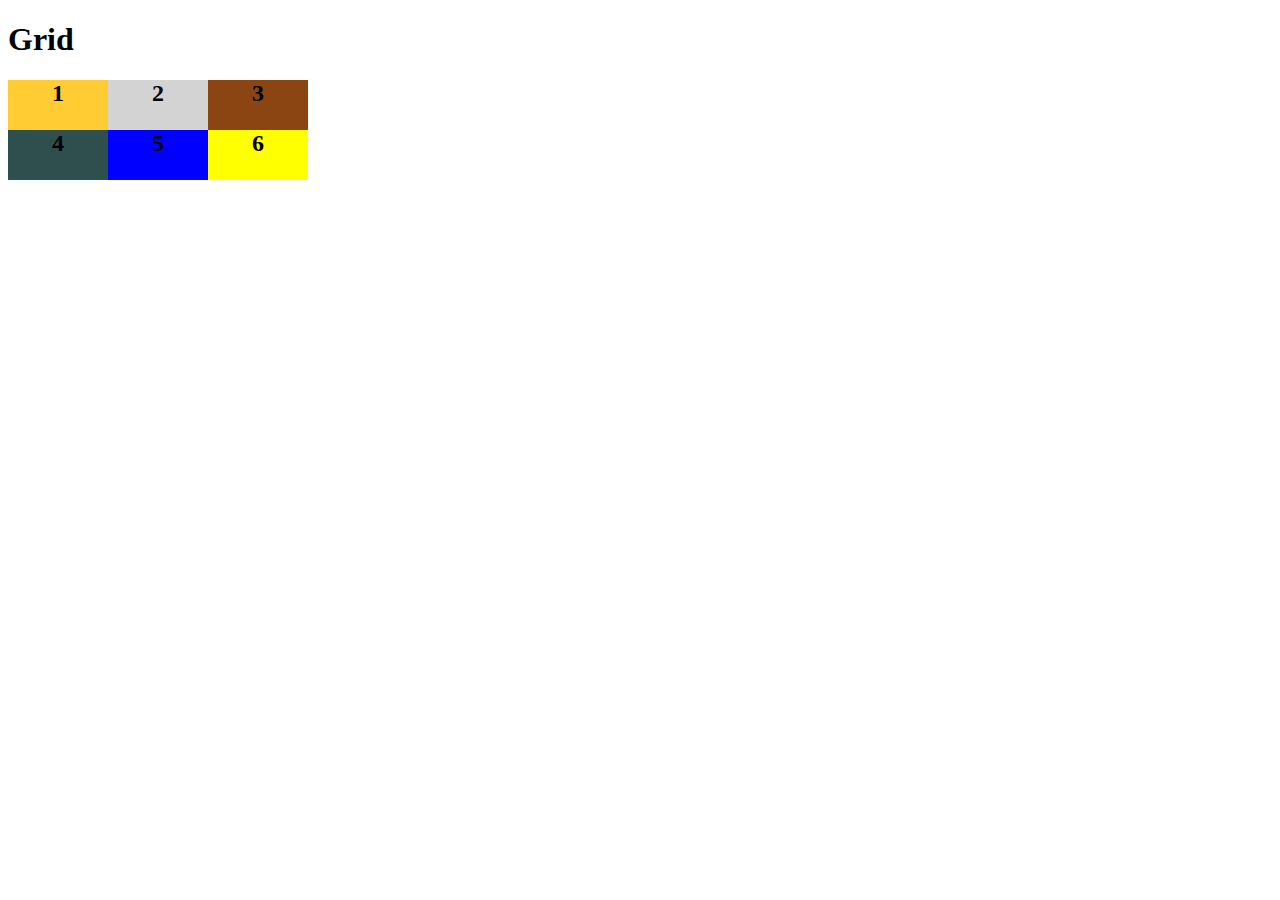
<file: index.html>
<!DOCTYPE html>
<html><head>
<meta http-equiv="Content-Type" content="text/html"; charset="utf-8">
<title>Grid demo</title>
<style>
.wrapper 
{
    display: grid;
    grid-template-columns: 100px 100px 100px;
    grid-template-rows: 50px 50px;
}


div#d1,#d2,#d3,#d4,#d5,#d6
	{
	text-align:center;
	font-size:x-large;
	font-weight:700;
	}
	
div#d1
	{
	background: #fc3;
	}
div#d2
	{
	background: #d3d3d3;
	}
div#d3
	{
	background: #8B4513;
	}
div#d4
	{
	background: #2F4F4F;
	}
div#d5
	{
	background: #0000FF;
	}
div#d6
	{
	background: #FFFF00;
	}
</style>
</head>
<body>
<h1>Grid</h1>
<div class="wrapper">
  <div id="d1">1</div>
  <div id="d2">2</div>
  <div id="d3">3</div>
  <div id="d4">4</div>
  <div id="d5">5</div>
  <div id="d6">6</div>
</div
<input type="button" id="conv" value="c0nvert">
</body>
</html>
</file>
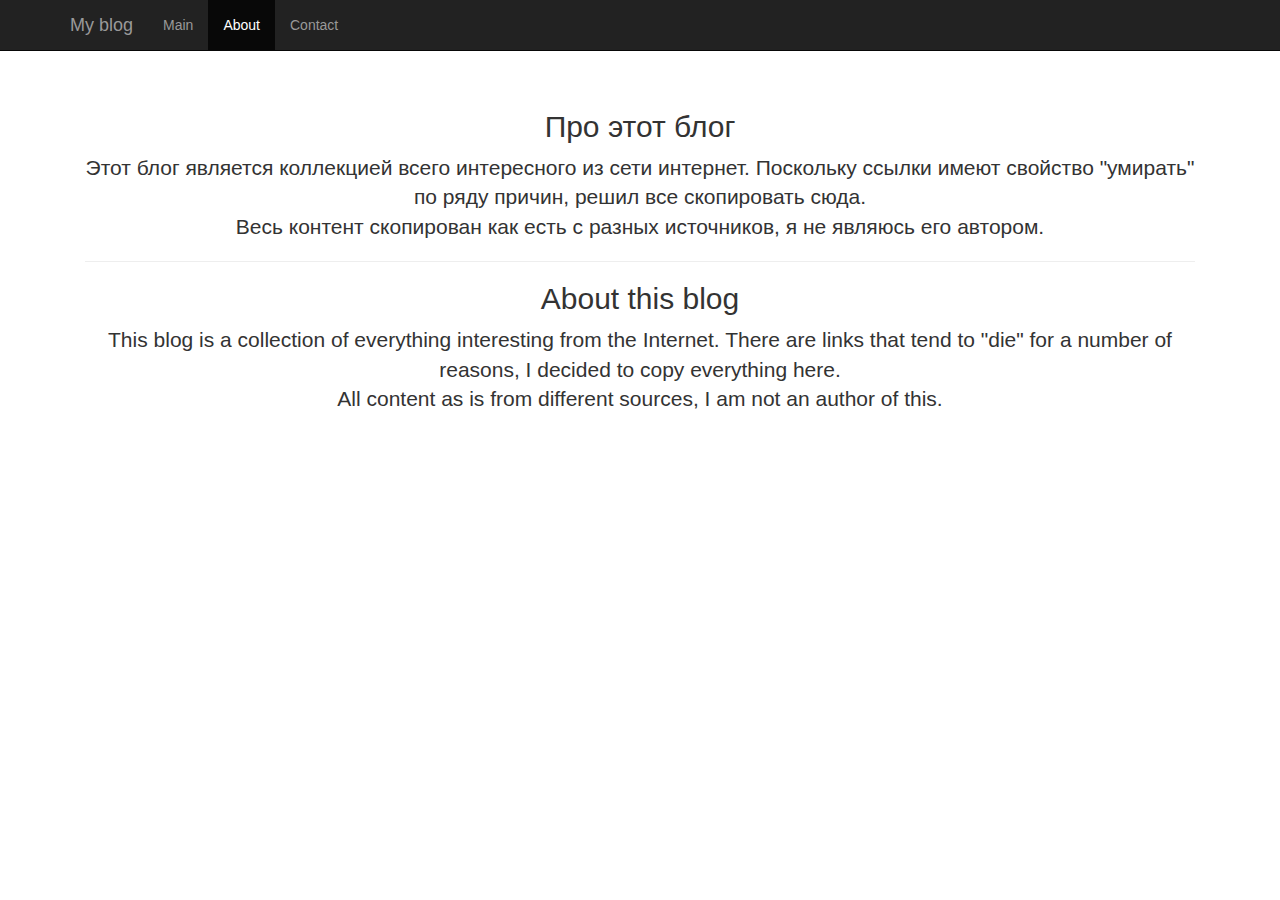
<file: about.html>
<!DOCTYPE html>
<html lang="en">
<head>
<meta charset="utf-8">
<meta http-equiv="X-UA-Compatible" content="IE=edge">
<meta name="viewport" content="width=device-width, initial-scale=1.0">
<meta name="description" content="">
<meta name="author" content="">
<title>Starter Template for Bootstrap</title>

<link href="./css/bootstrap.css" rel="stylesheet">

<style>
body {
  padding-top: 50px;
}
.starter-template {
  padding: 40px 15px;
  text-align: center;
}
</style>

<!--[if lt IE 9]><script src="../../docs-assets/js/ie8-responsive-file-warning.js"></script><![endif]-->

<!--[if lt IE 9]>
      <script src="https://oss.maxcdn.com/libs/html5shiv/3.7.0/html5shiv.js"></script>
      <script src="https://oss.maxcdn.com/libs/respond.js/1.3.0/respond.min.js"></script>
    <![endif]-->
</head>
<body>
<div class="navbar navbar-inverse navbar-fixed-top" role="navigation">
<div class="container">
<div class="navbar-header">
<button type="button" class="navbar-toggle" data-toggle="collapse" data-target=".navbar-collapse">
<span class="sr-only">Toggle navigation</span>
<span class="icon-bar"></span>
<span class="icon-bar"></span>
<span class="icon-bar"></span>
</button>
<a class="navbar-brand" href="#">My blog</a>
</div>
<div class="collapse navbar-collapse">
<ul class="nav navbar-nav">
<li><a href="./index.html">Main</a></li>
<li class="active"><a href="./about.html">About</a></li>
<li><a href="./contact.html">Contact</a></li>
</ul>
</div>
</div>
</div>
<div class="container">
<div class="starter-template">
<h2>Про этот блог</h2>
<p class="lead">Этот блог является коллекцией всего интересного из сети интернет. Поскольку ссылки имеют свойство "умирать" по ряду причин, решил все скопировать сюда.<br> Весь контент скопирован как есть с разных источников, я не являюсь его автором.</p>
<hr>
<h2>About this blog</h2>
<p class="lead">This blog is a collection of everything interesting from the Internet. There are links that tend to "die" for a number of reasons, I decided to copy everything here. <br> All content as is from different sources, I am not an author of this.</p>

</div>
</div>


<script src="./js/jquery.min.js"></script>
<script src="./js/bootstrap.min.js"></script>
</body>
</html>
</file>
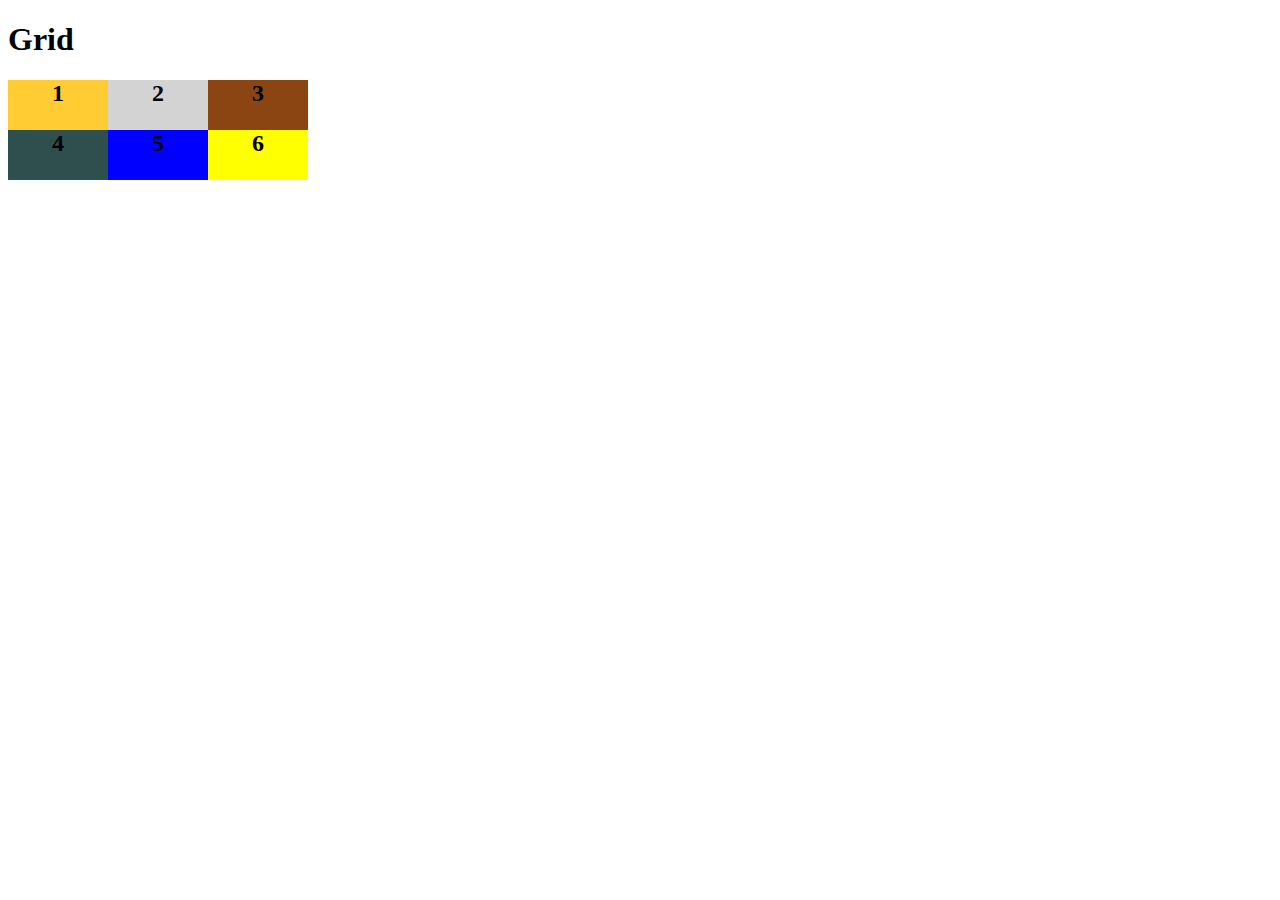
<file: grid1.html>
<!DOCTYPE html>
<html><head>
<meta http-equiv="Content-Type" content="text/html"; charset="utf-8">
<title>Grid demo</title>
<style>
.wrapper 
{
    display: grid;
    grid-template-columns: 100px 100px 100px;
    grid-template-rows: 50px 50px;
}


div#d1,#d2,#d3,#d4,#d5,#d6
	{
	text-align:center;
	font-size:x-large;
	font-weight:700;
	}
	
div#d1
	{
	background: #fc3;
	}
div#d2
	{
	background: #d3d3d3;
	}
div#d3
	{
	background: #8B4513;
	}
div#d4
	{
	background: #2F4F4F;
	}
div#d5
	{
	background: #0000FF;
	}
div#d6
	{
	background: #FFFF00;
	}
</style>
</head>
<body>
<h1>Grid</h1>
<div class="wrapper">
  <div id="d1">1</div>
  <div id="d2">2</div>
  <div id="d3">3</div>
  <div id="d4">4</div>
  <div id="d5">5</div>
  <div id="d6">6</div>
</div
<input type="button" id="conv" value="c0nvert">
</body>
</html>
</file>
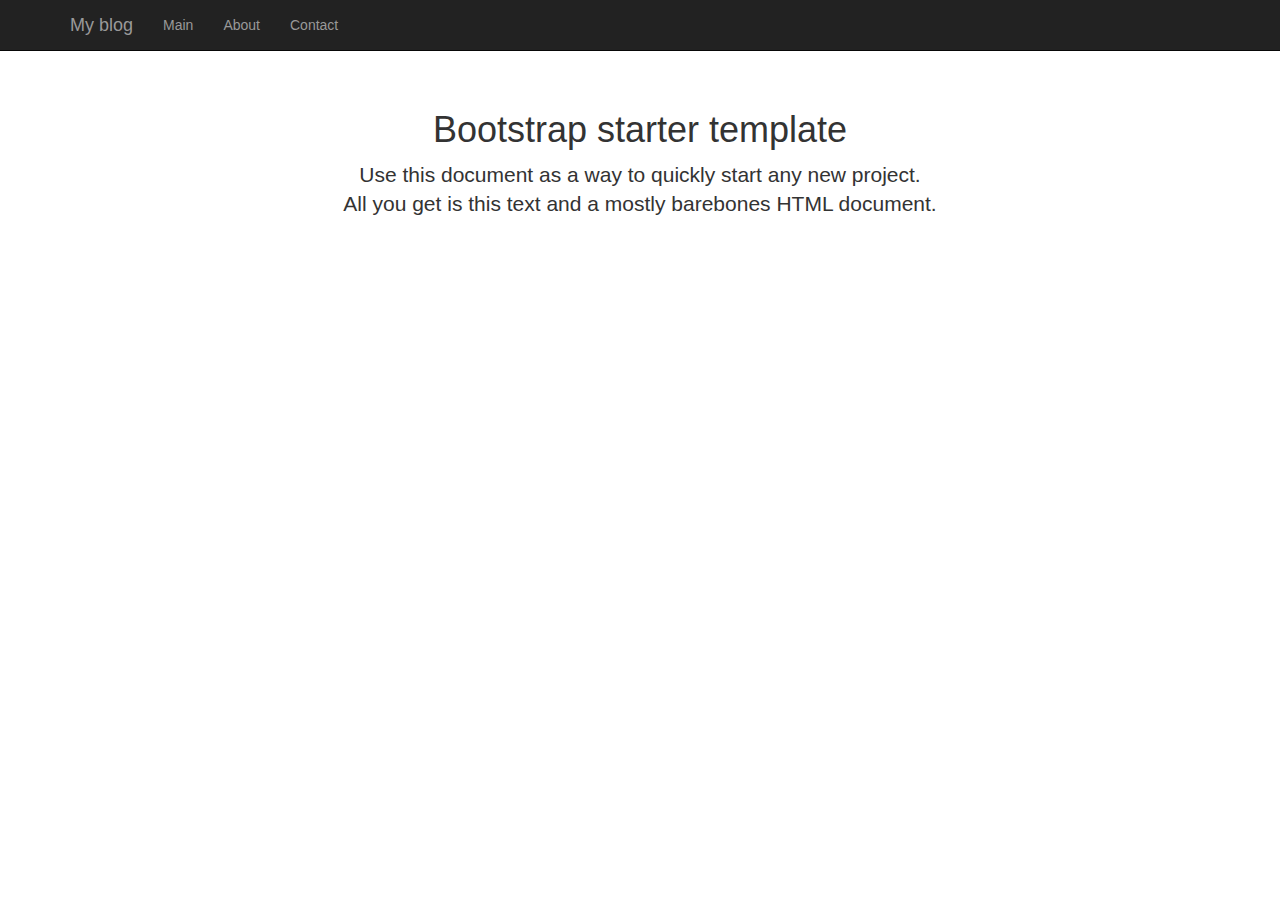
<file: menuhevgt.html>
<!DOCTYPE html>
<html lang="en">
<head>
<meta charset="utf-8">
<meta http-equiv="X-UA-Compatible" content="IE=edge">
<meta name="viewport" content="width=device-width, initial-scale=1.0">
<meta name="description" content="">
<meta name="author" content="">
<title>Starter Template for Bootstrap</title>

<link href="./css/bootstrap.css" rel="stylesheet">

<style>
body {
  padding-top: 50px;
}
.starter-template {
  padding: 40px 15px;
  text-align: center;
}
</style>

<!--[if lt IE 9]><script src="../../docs-assets/js/ie8-responsive-file-warning.js"></script><![endif]-->

<!--[if lt IE 9]>
      <script src="https://oss.maxcdn.com/libs/html5shiv/3.7.0/html5shiv.js"></script>
      <script src="https://oss.maxcdn.com/libs/respond.js/1.3.0/respond.min.js"></script>
    <![endif]-->
</head>
<body>
<div class="navbar navbar-inverse navbar-fixed-top" role="navigation">
<div class="container">
<div class="navbar-header">
<button type="button" class="navbar-toggle" data-toggle="collapse" data-target=".navbar-collapse">
<span class="sr-only">Toggle navigation</span>
<span class="icon-bar"></span>
<span class="icon-bar"></span>
<span class="icon-bar"></span>
</button>
<a class="navbar-brand" href="#">My blog</a>
</div>
<div class="collapse navbar-collapse">
<ul class="nav navbar-nav">
<li><a href="./index.html">Main</a></li>
<li><a href="./about.html">About</a></li>
<li><a href="./contact.html">Contact</a></li>
</ul>
</div>
</div>
</div>
<div class="container">
<div class="starter-template">
<h1>Bootstrap starter template</h1>
<p class="lead">Use this document as a way to quickly start any new project.<br> All you get is this text and a mostly barebones HTML document.</p>
</div>
</div>


<script src="./js/jquery.min.js"></script>
<script src="./js/bootstrap.min.js"></script>
</body>
</html>
</file>
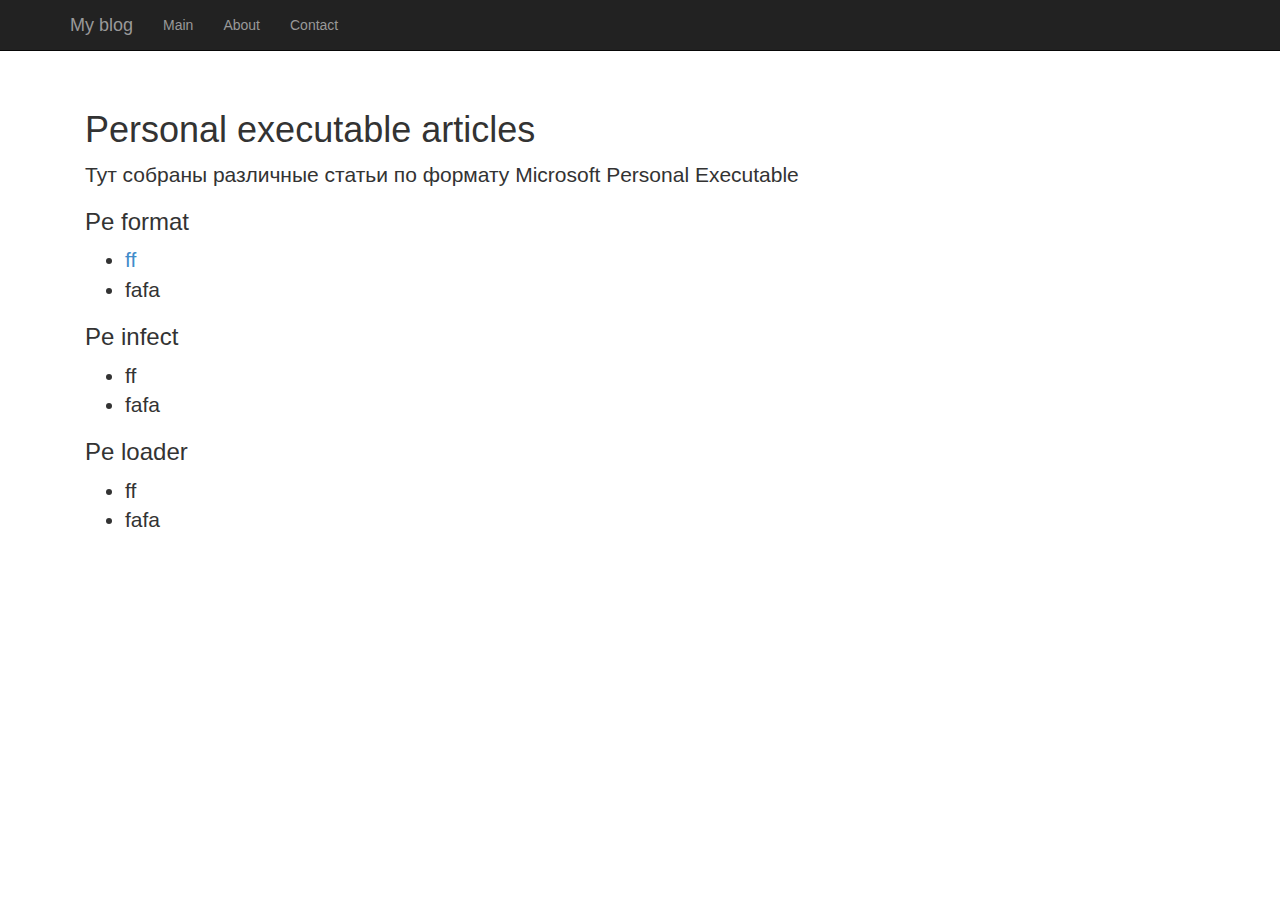
<file: menupe.html>
<!DOCTYPE html>
<html lang="en">
<head>
<meta charset="utf-8">
<meta http-equiv="X-UA-Compatible" content="IE=edge">
<meta name="viewport" content="width=device-width, initial-scale=1.0">
<meta name="description" content="">
<meta name="author" content="">
<title>Pe format list</title>

<link href="./css/bootstrap.css" rel="stylesheet">

<style>
body {
  padding-top: 50px;
}
.starter-template {
  padding: 40px 15px;
  text-align: left;
}
</style>

<!--[if lt IE 9]><script src="../../docs-assets/js/ie8-responsive-file-warning.js"></script><![endif]-->

<!--[if lt IE 9]>
      <script src="https://oss.maxcdn.com/libs/html5shiv/3.7.0/html5shiv.js"></script>
      <script src="https://oss.maxcdn.com/libs/respond.js/1.3.0/respond.min.js"></script>
    <![endif]-->
</head>
<body>
<div class="navbar navbar-inverse navbar-fixed-top" role="navigation">
<div class="container">
<div class="navbar-header">
<button type="button" class="navbar-toggle" data-toggle="collapse" data-target=".navbar-collapse">
<span class="sr-only">Toggle navigation</span>
<span class="icon-bar"></span>
<span class="icon-bar"></span>
<span class="icon-bar"></span>
</button>
<a class="navbar-brand" href="#">My blog</a>
</div>
<div class="collapse navbar-collapse">
<ul class="nav navbar-nav">
<li><a href="./index.html">Main</a></li>
<li><a href="./about.html">About</a></li>
<li><a href="./contact.html">Contact</a></li>
</ul>
</div>
</div>
</div>
<div class="container">
<div class="starter-template">
<h1>Personal executable articles</h1>
<p class="lead">Тут собраны различные статьи по формату Microsoft Personal Executable</p>
<h3>Pe format</h3>
	<ul class="lead">
		<li><a href="#">ff</a></li>
		<li>fafa</li>
	</ul>
	
<h3>Pe infect</h3>
	<ul class="lead">
		<li>ff</li>
		<li>fafa</li>
	</ul>
	
<h3>Pe loader</h3>
	<ul class="lead">
		<li>ff</li>
		<li>fafa</li>
	</ul>

</div>
</div>


<script src="./js/jquery.min.js"></script>
<script src="./js/bootstrap.min.js"></script>
</body>
</html>
</file>
